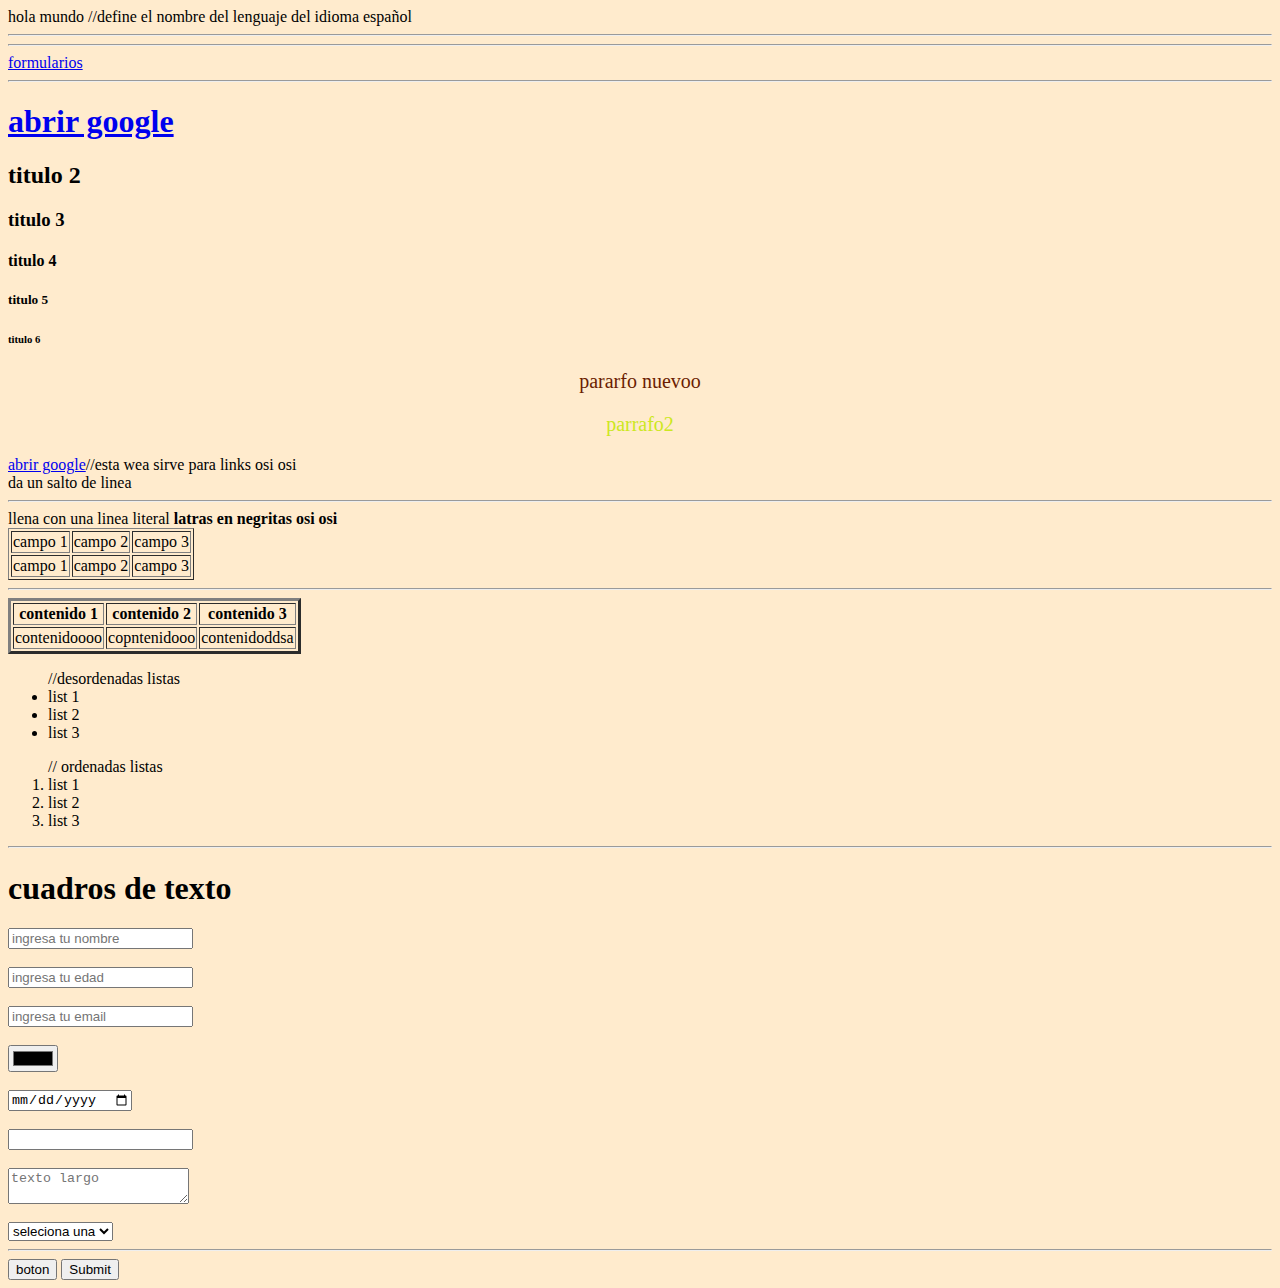
<file: Index.html>
<html> hola mundo</html>
<!DOCTYPE html>
<html lang="en">//define el nombre del lenguaje del idioma español 
<head>
    <meta charset="UTF-8">
    <meta name="viewport" content="width=device-width, initial-scale=1.0">
    <title>Document</title>

    <link rel="stylesheet" href="styles.css">
    <script src="JS/javascript.js"></script>
    
    <link href="https://cdn.jsdelivr.net/npm/bootstrap@5.3.2/dist/css/bootstrap.min.css" rel="stylesheet" integrity="sha384-T3c6CoIi6uLrA9TneNEoa7RxnatzjcDSCmG1MXxSR1GAsXEV/Dwwykc2MPK8M2HN" crossorigin="anonymous">
    <script src="https://cdn.jsdelivr.net/npm/bootstrap@5.3.2/dist/js/bootstrap.bundle.min.js" integrity="sha384-C6RzsynM9kWDrMNeT87bh95OGNyZPhcTNXj1NW7RuBCsyN/o0jlpcV8Qyq46cDfL" crossorigin="anonymous"></script>

</head>
<body>
    <hr>
    <title>titulooooo</title>
    <hr>
    <a target="_blank" href="formulario.html">formularios</a>
    <hr>
    <h1><a href="http://www.google.com">abrir google</a></h1>
    <h2>titulo 2</h2>
    <h3>titulo 3</h3>
    <h4>titulo 4</h4>
    <h5>titulo 5</h5>
    <h6>titulo 6</h6>

    <p id="parrafo1">
        pararfo nuevoo
    </p>

    <p id="parrafo2">
        parrafo2

    </p>

    <a href="http://www.google.com">abrir google</a>//esta wea sirve para links osi osi
     <br>da un salto de linea
     <hr>llena con una linea literal
    <strong>latras en negritas osi osi</strong>

    <table border="1">
        <tr>
            <td>
                campo 1
            </td>
            <td>
                campo 2
            </td>
            <td>
                campo 3
            </td>
        </tr>
        <tr>
            <td>
                campo 1
            </td>
            <td>
                campo 2
            </td>
            <td>
                campo 3
            </td>
        </tr>
    </table>
<hr>

    <table border="3">
        <head>
            <tr>
                <th> contenido 1

                </th>
                <th> contenido 2</th>
                <th>contenido 3</th>

            </tr>

        </head>
        <body>
            <tr>
                <td>
                    contenidoooo
                </td>
                <td>copntenidooo</td>
                <td>contenidoddsa</td>

            </tr>
        </body>
    </table>
    
    <ul>//desordenadas listas
        <li>list 1</li>
        <li>list 2</li>
        <li>list 3 </li>

    </ul>

    <ol>// ordenadas listas
        <li>list 1</li>
        <li>list 2</li>
        <li>list 3</li>
    </ol>
    <hr>
    <h1>cuadros de texto</h1>
    <input type="text" placeholder="ingresa tu nombre">
    <br> <br>
    <input type="number" placeholder="ingresa tu edad">
    <br> <br>
    <input type="email" placeholder="ingresa tu email">
    <br> <br>
    <input type="color" placeholder="ingresa tu color negro">
    <br> <br>
    <input type="date" placeholder="ingreas algo">
    <br><br>
    <input type="password">
    <br><br>
    <textarea placeholder="texto largo"></textarea>
    <br><br>
    <select 
    ><option selected disabled>seleciona una</option>
    <option value="MX"peso mexicano></option>
    <option value="USD"dolar mexicano></option>

</select>
<hr>
<button>boton</button>
<input type="submit" placeholder="boton con input">

</body>
</html>
</file>
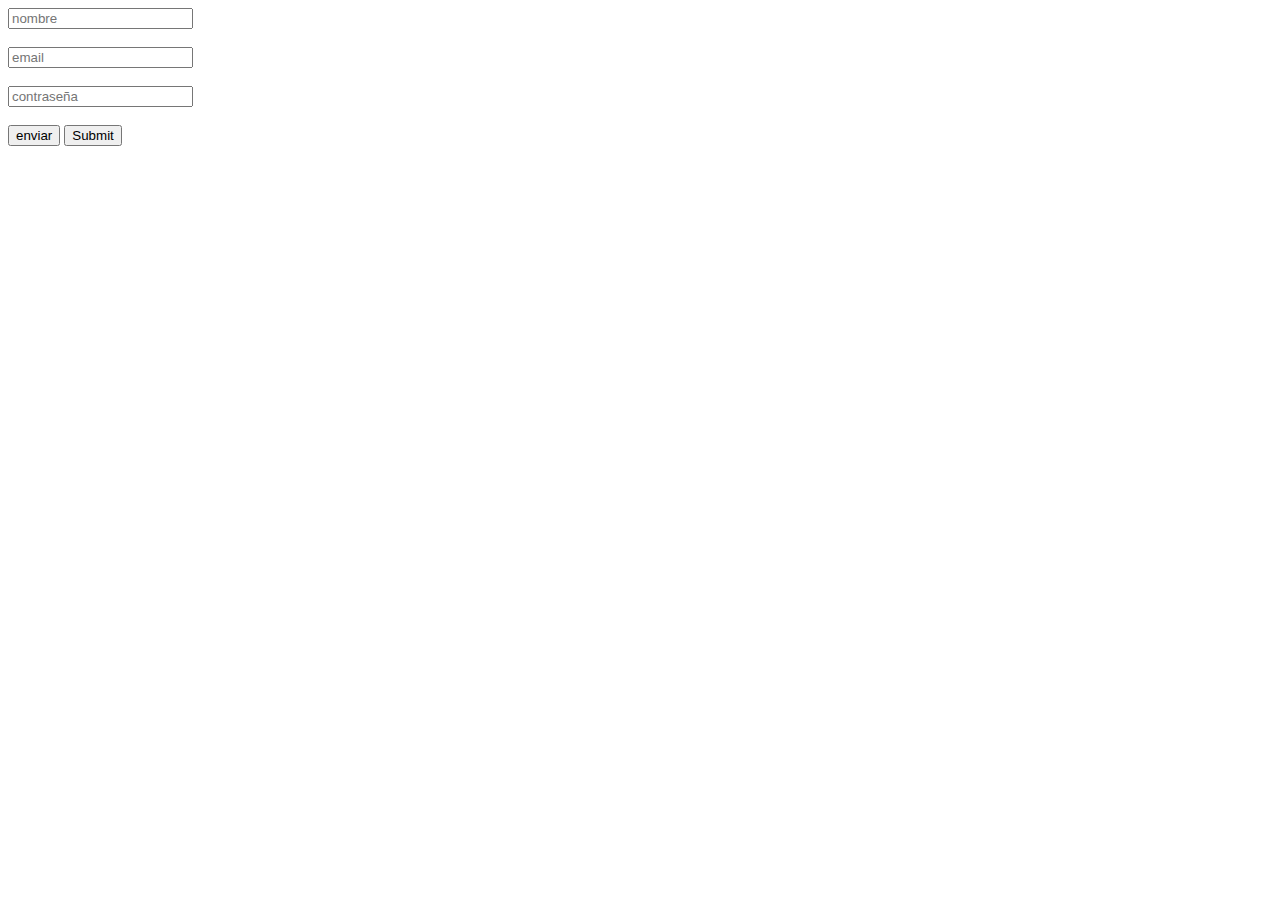
<file: formulario.html>
<!DOCTYPE html>
<html lang="en">
<head>
    <meta charset="UTF-8">
    <meta name="viewport" content="width=device-width, initial-scale=1.0">
    <title>Document</title>

    <link href="https://cdn.jsdelivr.net/npm/bootstrap@5.3.2/dist/css/bootstrap.min.css" rel="stylesheet" integrity="sha384-T3c6CoIi6uLrA9TneNEoa7RxnatzjcDSCmG1MXxSR1GAsXEV/Dwwykc2MPK8M2HN" crossorigin="anonymous">
    <script src="https://cdn.jsdelivr.net/npm/bootstrap@5.3.2/dist/js/bootstrap.bundle.min.js" integrity="sha384-C6RzsynM9kWDrMNeT87bh95OGNyZPhcTNXj1NW7RuBCsyN/o0jlpcV8Qyq46cDfL" crossorigin="anonymous"></script>
    <script src="JS/javascript.js"></script>
</head>
<body>
    <form action="" method="post">
        <input type="text" placeholder="nombre">
        <br><br>
        <input type="email" placeholder="email">
        <br><br>
        <input type="password" placeholder="contraseña">
        <br><br>
        <button>enviar</button>
        <input type="submit" placeholder="enviar formulario">
    </form>


    
</body>
</html>
</file>
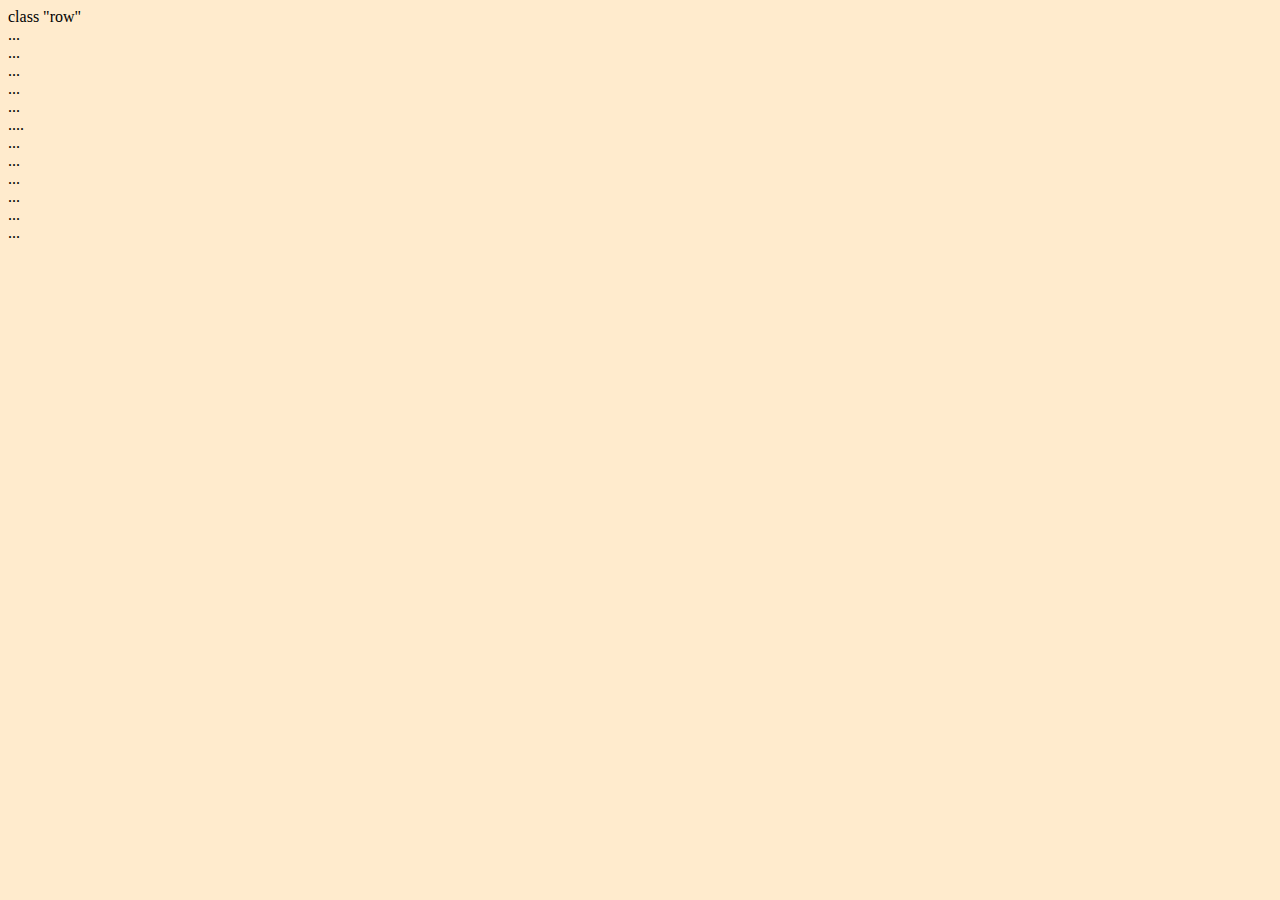
<file: Practica.html>
<!DOCTYPE html>
<html lang="en">
<head>
    <meta charset="UTF-8">
    <meta name="viewport" content="width=device-width, initial-scale=1.0">
    <title>Document</title>
    <link href="https://cdn.jsdelivr.net/npm/bootstrap@5.3.2/dist/css/bootstrap.min.css" rel="stylesheet" integrity="sha384-T3c6CoIi6uLrA9TneNEoa7RxnatzjcDSCmG1MXxSR1GAsXEV/Dwwykc2MPK8M2HN" crossorigin="anonymous">
    <script src="https://cdn.jsdelivr.net/npm/bootstrap@5.3.2/dist/js/bootstrap.bundle.min.js" integrity="sha384-C6RzsynM9kWDrMNeT87bh95OGNyZPhcTNXj1NW7RuBCsyN/o0jlpcV8Qyq46cDfL" crossorigin="anonymous"></script>
    <link rel="stylesheet" href="styles.css">
    
    
   
</head>
<body>
   <div>class "row"</div>
   <div class="col-md-1">...</div>
   <div class="col-md-1">...</div>
   <div class="col-md-1">...</div>
   <div class="col-md-1">...</div>
   <div class="col-md-1">...</div>
   <div class="col-md-1">....</div>
   <div class="col-md-1">...</div>
   <div class="col-md-1">...</div>
   <div class="col-md-1">...</div>
   <div class="col-md-1">...</div>
   <div class="col-md-1">...</div>
   <div class="col-md-1">...</div>

</body>
</html>
</file>
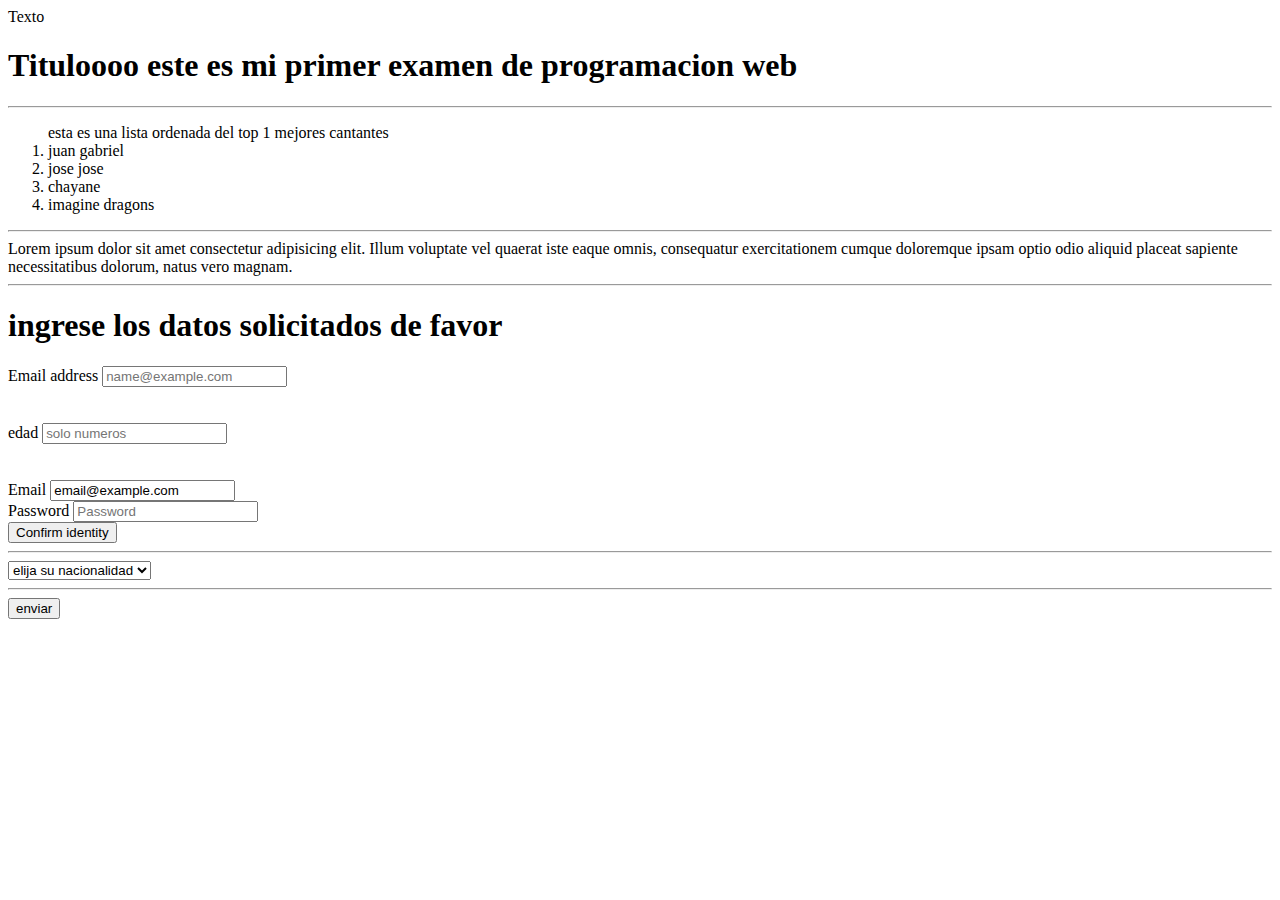
<file: examen_1er/exa_pag_prin.html>
<!DOCTYPE html>
<html lang="en">

<head>
    <meta charset="UTF-8">
    <meta name="viewport" content="width=device-width, initial-scale=1.0">
    <title>Document</title>

    <link href="https://cdn.jsdelivr.net/npm/bootstrap@5.3.2/dist/css/bootstrap.min.css" rel="stylesheet"
        integrity="sha384-T3c6CoIi6uLrA9TneNEoa7RxnatzjcDSCmG1MXxSR1GAsXEV/Dwwykc2MPK8M2HN" crossorigin="anonymous">
    <script src="https://cdn.jsdelivr.net/npm/bootstrap@5.3.2/dist/js/bootstrap.bundle.min.js"
        integrity="sha384-C6RzsynM9kWDrMNeT87bh95OGNyZPhcTNXj1NW7RuBCsyN/o0jlpcV8Qyq46cDfL"
        crossorigin="anonymous"></script>




</head>

<body>
    <font face=”Arial”>Texto</font>

    <h1>Tituloooo este es mi primer examen de programacion web</h1>
    <hr>
    <ol> esta es una lista ordenada del top 1 mejores cantantes
        <li>juan gabriel</li>
        <li>jose jose</li>
        <li>chayane</li>
        <li>imagine dragons</li>
    </ol>

    <hr>
    Lorem ipsum dolor sit amet consectetur adipisicing elit. Illum voluptate vel quaerat iste eaque omnis, consequatur
    exercitationem cumque doloremque ipsam optio odio aliquid placeat sapiente necessitatibus dolorum, natus vero
    magnam.
    <hr>

    <h1>ingrese los datos solicitados de favor</h1>

    <div class="mb-3">
        <label for="exampleFormControlInput1" class="form-label">Email address</label>
        <input type="email" class="form-control" id="exampleFormControlInput1" placeholder="name@example.com">
    </div>
    <br> <br>
    <div class="mb-3">
        <label for="exampleFormControlInput1" class="form-label">edad</label>
        <input type="email" class="form-control" id="exampleFormControlInput1" placeholder="solo numeros">
    </div>

    </datalist>
    <br> <br>
    <form class="row g-3">
        <div class="col-auto">
            <label for="staticEmail2" class="visually-hidden">Email</label>
            <input type="text" readonly class="form-control-plaintext" id="staticEmail2" value="email@example.com">
        </div>
        <div class="col-auto">
            <label for="inputPassword2" class="visually-hidden">Password</label>
            <input type="password" class="form-control" id="inputPassword2" placeholder="Password">
        </div>
        <div class="col-auto">
            <button type="submit" class="btn btn-primary mb-3">Confirm identity</button>
        </div>
    </form>
    <hr>

    <select class="form-select" aria-label="elija su nacionalidad">
        <option selected>elija su nacionalidad</option>
        <option value="1">MEXICANO</option>
        <option value="2">CANADIENSE</option>
        <option value="3">ALEMAN</option>
    </select>
    <hr>


    <button class="btn btn-primary" type="submit">enviar</button>



</body>
</file>
<file: styles.css>
p{
    color:rgba(0, 0, 255, 0.596);
    font-size: 50px;
    text-align: center;
}
#parrafo1{
    color:rgb(107, 29, 1);
    font-size: 20;
    text-align: center;
}

#parrafo2{
    color:rgb(204, 231, 33);
    font-size: 20;
    text-align: center;
}
body{
    background-color: blanchedalmond;
}
</file>
